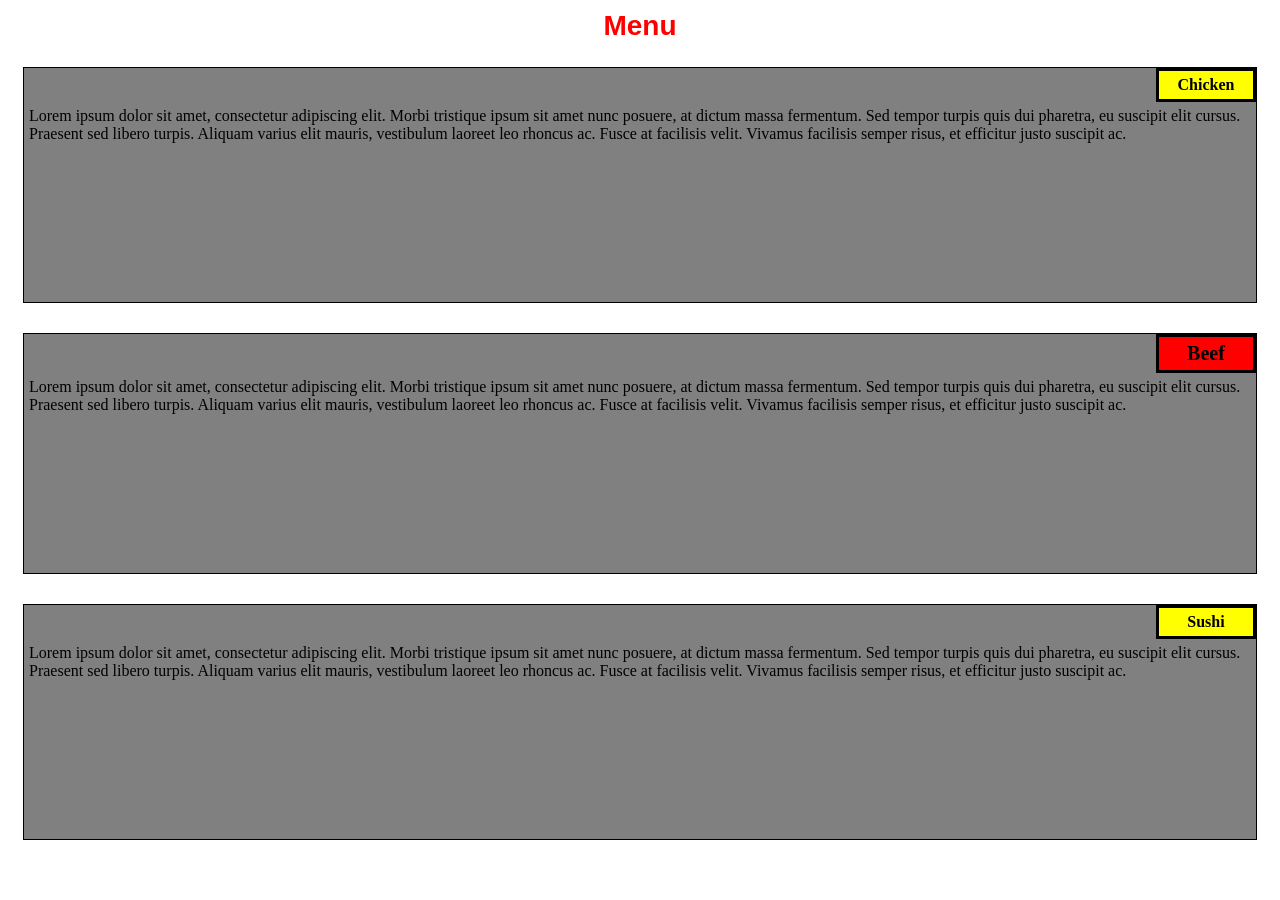
<file: index.html>
<!DOCTYPE html>
<html>
<head>
<title>Peer Graded Assignment 1</title>
<link rel="stylesheet" href="module2.css">
</head>

<body >
<h1>Menu</h1>
	<section class="column-lg-4 colmn-md-6 colmn-sm-12">
		<div>
			<p class="s1">Chicken</p>
			<p class="content">
			 Lorem ipsum dolor sit amet, consectetur adipiscing elit. Morbi tristique ipsum sit amet nunc posuere, at dictum massa fermentum. Sed tempor turpis quis dui pharetra, eu suscipit elit cursus. Praesent sed libero turpis. Aliquam varius elit mauris, vestibulum laoreet leo rhoncus ac. Fusce at facilisis velit. Vivamus facilisis semper risus, et efficitur justo suscipit ac.
			</p>
		</div>
	</section>
	<section class="column-lg-4 colmn-md-6 colmn-sm-12">
		<div>
			<p class="s2">Beef</p>
			<p class="content">Lorem ipsum dolor sit amet, consectetur adipiscing elit. Morbi tristique ipsum sit amet nunc posuere, at dictum massa fermentum. Sed tempor turpis quis dui pharetra, eu suscipit elit cursus. Praesent sed libero turpis. Aliquam varius elit mauris, vestibulum laoreet leo rhoncus ac. Fusce at facilisis velit. Vivamus facilisis semper risus, et efficitur justo suscipit ac.</p>
		</div>
	</section>
	<section class="column-lg-4 colmn-md-12 colmn-sm-12">
	<div>
		<p class="s1">Sushi</p>
			<p class="content">Lorem ipsum dolor sit amet, consectetur adipiscing elit. Morbi tristique ipsum sit amet nunc posuere, at dictum massa fermentum. Sed tempor turpis quis dui pharetra, eu suscipit elit cursus. Praesent sed libero turpis. Aliquam varius elit mauris, vestibulum laoreet leo rhoncus ac. Fusce at facilisis velit. Vivamus facilisis semper risus, et efficitur justo suscipit ac.</p>
	</div>
</body>
</html>
</file>
<file: module2.css>
* {
		box-sizing: border-box;
	}
	body {
		background-color: white;
	}
	h1 {
		margin: 10px;
		text-align: center;
		font-family: Helvetica;
		font-weight: bold;
		font-size: 175%;
    color:red;
	}
	section {
		position: relative;
		padding: 15px;
		width: 100%;
	}
	
	div {
		position: relative;
		background-color: grey;
		border: 1px solid black;
		width: 100%;
		margin-left: auto;
		margin-right: auto;
		margin-bottom: auto;
	}
	.s1 {
		float: right;
		width: 100px;
		padding: 5px;
		margin: 0px;
		border: 3px solid black;
		text-align: center;
		font-size: 125%;
		font-weight: bold;
		background-color: red;
		
	}
	.s2 {
		float: right;
		color: black;
		width: 100px;
		padding: 5px;
		margin: 0px;
		border: 3px solid black;
		text-align: center;
		font-size: 125%;
		font-weight: bold;
		background-color: red;
		
	}
	.s1 {
		color: black;
		float: right;
		width: 100px;
		padding: 5px;
		margin: 0px;
		border: 3px solid black;
		text-align: center;
		font-size: 100%;
		font-weight: bold;
		background-color: yellow;
		
	}
	.content {
		padding: 5px;
		border: none;
		background-color: gray;
		font-family: Times New Roman;
		color: black;
		margin: 0px;
		height: 200px;
		overflow: auto;
    clear: right;
	}
	
	.row {
		width: 90%;
	}
	
	
	}
</file>
